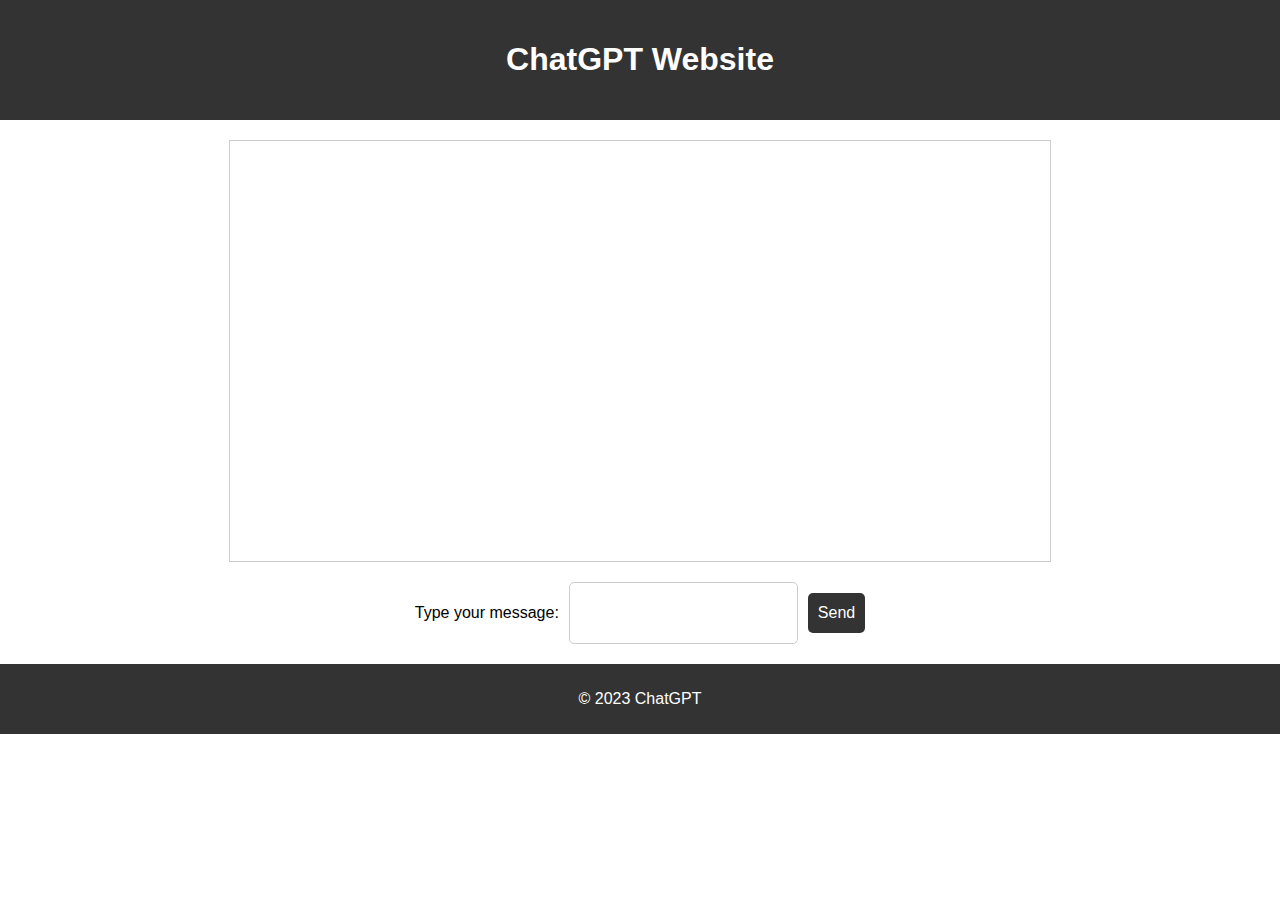
<file: index.html>
<!DOCTYPE html>
<html>
  <head>
    <meta charset="UTF-8">
    <title>ChatGPT Website</title>
    <link rel="stylesheet" href="style.css">
  </head>
  <body>
    <header>
      <h1>ChatGPT Website</h1>
    </header>
    <main>
      <div id="chat-window"></div>
      <div id="user-input">
        <label for="message">Type your message:</label>
        <input type="text" id="message">
        <button id="send-btn">Send</button>
      </div>
    </main>
    <footer>
      <p>&copy; 2023 ChatGPT</p>
    </footer>
    <script src="script.js"></script>
  </body>
</html>
</file>
<file: style.css>
body {
  margin: 0;
  padding: 0;
  font-family: Arial, sans-serif;
}

header {
  background-color: #333;
  color: #fff;
  text-align: center;
  padding: 20px;
}

main {
  max-width: 800px;
  margin: 0 auto;
  padding: 20px;
  display: flex;
  flex-direction: column;
  align-items: center;
}

#chat-window {
  height: 400px;
  width: 100%;
  overflow: auto;
  border: 1px solid #ccc;
  margin-bottom: 20px;
  padding: 10px;
}

#chat-window div {
  margin-bottom: 10px;
  display: inline-block;
  padding: 10px;
  border-radius: 10px;
  font-size: 16px;
}

.user {
  background-color: #e6e6e6;
}

.chatgpt {
  background-color: #f2f2f2;
}

#user-input {
  display: flex;
  flex-direction: row;
  align-items: center;
}

#user-input label {
  margin-right: 10px;
}

#user-input input[type="text"] {
  flex: 1;
  height: 40px;
  font-size: 16px;
  padding: 10px;
  border: 1px solid #ccc;
  border-radius: 5px;
}

#user-input button {
  height: 40px;
  margin-left: 10px;
  padding: 10px;
  background-color: #333;
  color: #fff;
  border: none;
  border-radius: 5px;
  cursor: pointer;
  font-size: 16px;
}

footer {
  background-color: #333;
  color: #fff;
  text-align: center;
  padding: 10px;
}
</file>
